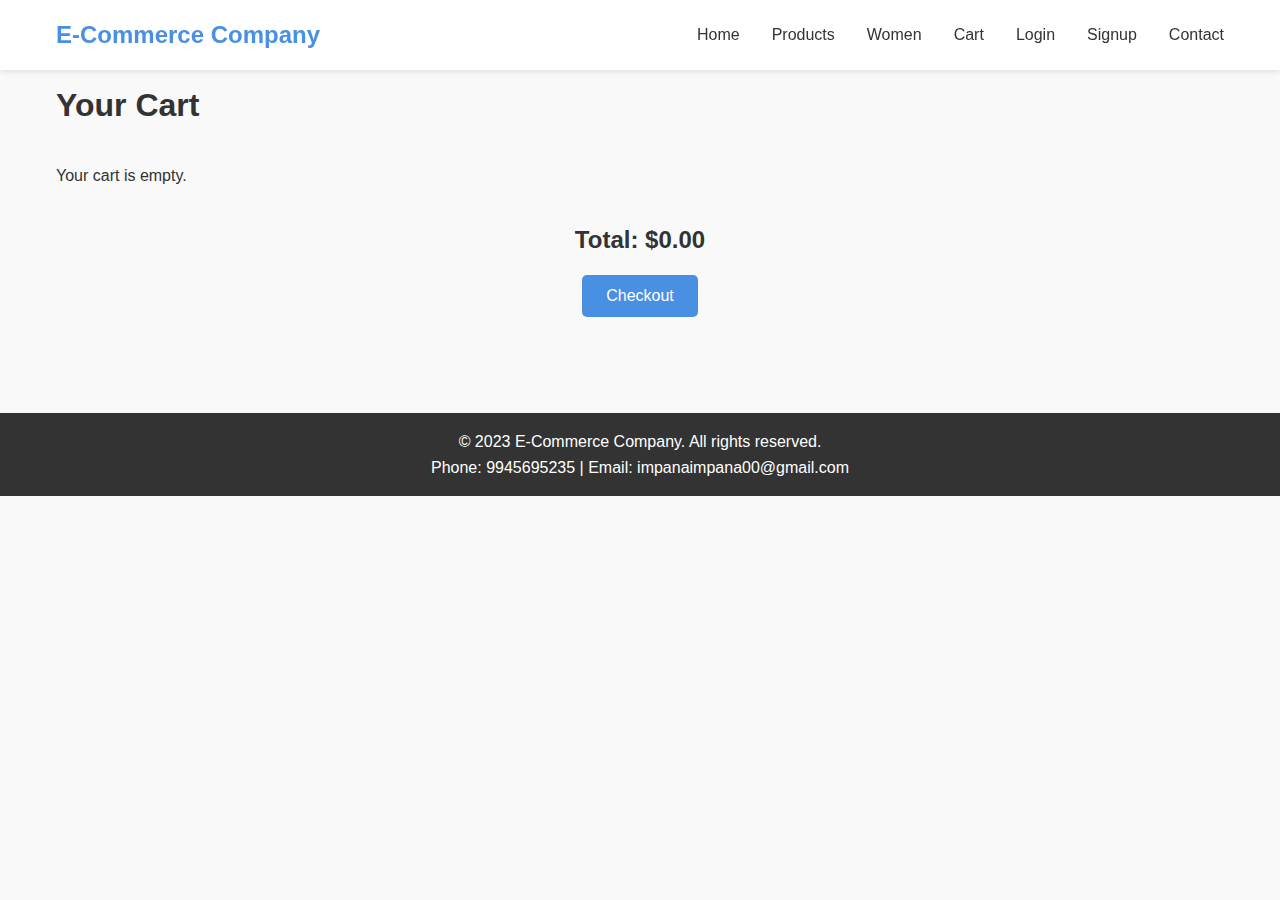
<file: cart.html>
<!DOCTYPE html>
<html lang="en">
<head>
<!-- Google tag (gtag.js) -->
<script async src="https://www.googletagmanager.com/gtag/js?id=G-MEW3N6HREJ"></script>
<script>
  window.dataLayer = window.dataLayer || [];
  function gtag(){dataLayer.push(arguments);}
  gtag('js', new Date());

  gtag('config', 'G-MEW3N6HREJ');
</script>
    <!-- Google Tag Manager -->
<script>(function(w,d,s,l,i){w[l]=w[l]||[];w[l].push({'gtm.start':
new Date().getTime(),event:'gtm.js'});var f=d.getElementsByTagName(s)[0],
j=d.createElement(s),dl=l!='dataLayer'?'&l='+l:'';j.async=true;j.src=
'https://www.googletagmanager.com/gtm.js?id='+i+dl;f.parentNode.insertBefore(j,f);
})(window,document,'script','dataLayer','GTM-5KXJJQNM');</script>
<!-- End Google Tag Manager -->
    <meta charset="UTF-8">
    <meta name="viewport" content="width=device-width, initial-scale=1.0">
    <title>E-Commerce Company - Cart</title>
    <link rel="stylesheet" href="css/styles.css">
    <script src="js/script.js" defer></script>
</head>
<body>
<!-- Google Tag Manager (noscript) -->
<noscript><iframe src="https://www.googletagmanager.com/ns.html?id=GTM-5KXJJQNM"
height="0" width="0" style="display:none;visibility:hidden"></iframe></noscript>
<!-- End Google Tag Manager (noscript) -->
    <header>
        <nav class="navbar">
            <div class="nav-container">
                <div class="logo">
                    <a href="index.html">E-Commerce Company</a>
                </div>
                <ul class="nav-links">
                    <li><a href="index.html">Home</a></li>
                    <li><a href="products.html">Products</a></li>
                    <li><a href="women.html">Women</a></li>
                    <li><a href="cart.html">Cart</a></li>
                    <li><a href="login.html">Login</a></li>
                    <li><a href="signup.html">Signup</a></li>
                    <li><a href="contact.html">Contact</a></li>
                </ul>
                <div class="hamburger">
                    <span></span>
                    <span></span>
                    <span></span>
                </div>
            </div>
        </nav>
    </header>

    <main>
        <section class="cart-section">
            <h1>Your Cart</h1>
            <div id="cart-items">
                <!-- Cart items will be loaded dynamically -->
            </div>
            <div class="cart-total">
                <h2>Total: $<span id="total-price">0.00</span></h2>
                <button class="btn-primary" onclick="checkout()">Checkout</button>
            </div>
        </section>
    </main>

    <footer>
        <p>&copy; 2023 E-Commerce Company. All rights reserved.</p>
        <p>Phone: 9945695235 | Email: impanaimpana00@gmail.com</p>
    </footer>
</body>
</html>
</file>
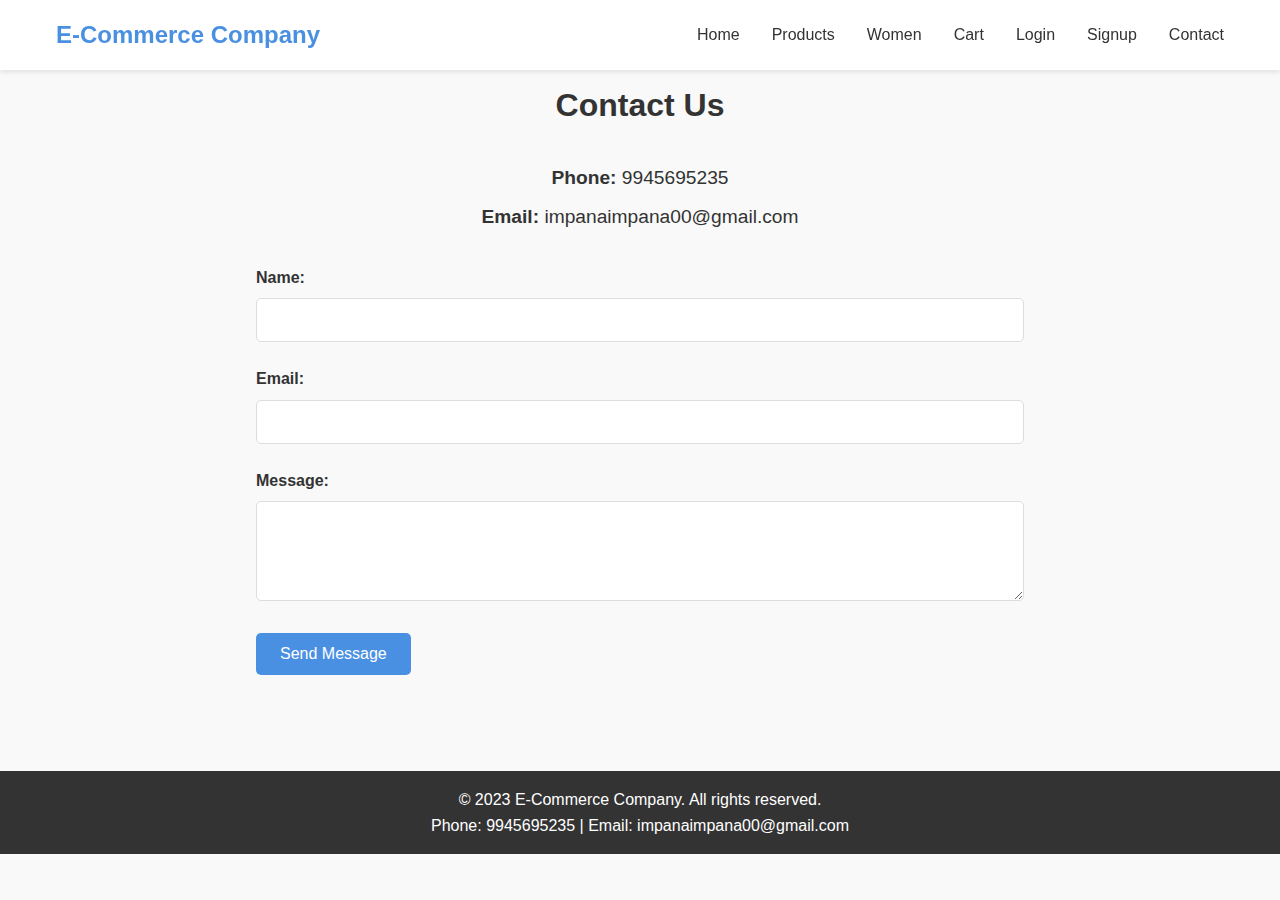
<file: contact.html>
<!DOCTYPE html>
<html lang="en">
<head>
    <!-- Google tag (gtag.js) -->
<script async src="https://www.googletagmanager.com/gtag/js?id=G-MEW3N6HREJ"></script>
<script>
  window.dataLayer = window.dataLayer || [];
  function gtag(){dataLayer.push(arguments);}
  gtag('js', new Date());

  gtag('config', 'G-MEW3N6HREJ');
</script>
   <!-- Google Tag Manager -->
<script>(function(w,d,s,l,i){w[l]=w[l]||[];w[l].push({'gtm.start':
new Date().getTime(),event:'gtm.js'});var f=d.getElementsByTagName(s)[0],
j=d.createElement(s),dl=l!='dataLayer'?'&l='+l:'';j.async=true;j.src=
'https://www.googletagmanager.com/gtm.js?id='+i+dl;f.parentNode.insertBefore(j,f);
})(window,document,'script','dataLayer','GTM-5KXJJQNM');</script>
<!-- End Google Tag Manager -->
    <meta charset="UTF-8">
    <meta name="viewport" content="width=device-width, initial-scale=1.0">
    <title>E-Commerce Company - Contact</title>
    <link rel="stylesheet" href="css/styles.css">
    <script src="js/script.js" defer></script>
</head>
<body>
    <!-- Google Tag Manager (noscript) -->
<noscript><iframe src="https://www.googletagmanager.com/ns.html?id=GTM-5KXJJQNM"
height="0" width="0" style="display:none;visibility:hidden"></iframe></noscript>
<!-- End Google Tag Manager (noscript) -->
    <header>
        <nav class="navbar">
            <div class="nav-container">
                <div class="logo">
                    <a href="index.html">E-Commerce Company</a>
                </div>
                <ul class="nav-links">
                    <li><a href="index.html">Home</a></li>
                    <li><a href="products.html">Products</a></li>
                    <li><a href="women.html">Women</a></li>
                    <li><a href="cart.html">Cart</a></li>
                    <li><a href="login.html">Login</a></li>
                    <li><a href="signup.html">Signup</a></li>
                    <li><a href="contact.html">Contact</a></li>
                </ul>
                <div class="hamburger">
                    <span></span>
                    <span></span>
                    <span></span>
                </div>
            </div>
        </nav>
    </header>

    <main>
        <section class="contact-section">
            <h1>Contact Us</h1>
            <div class="contact-info">
                <p><strong>Phone:</strong> 9945695235</p>
                <p><strong>Email:</strong> impanaimpana00@gmail.com</p>
            </div>
            <form id="contact-form">
                <div class="form-group">
                    <label for="name">Name:</label>
                    <input type="text" id="name" name="name" required>
                </div>
                <div class="form-group">
                    <label for="email">Email:</label>
                    <input type="email" id="email" name="email" required>
                </div>
                <div class="form-group">
                    <label for="message">Message:</label>
                    <textarea id="message" name="message" required></textarea>
                </div>
                <button type="submit" class="btn-primary">Send Message</button>
            </form>
        </section>
    </main>

    <footer>
        <p>&copy; 2023 E-Commerce Company. All rights reserved.</p>
        <p>Phone: 9945695235 | Email: impanaimpana00@gmail.com</p>
    </footer>
</body>
</html>
</file>
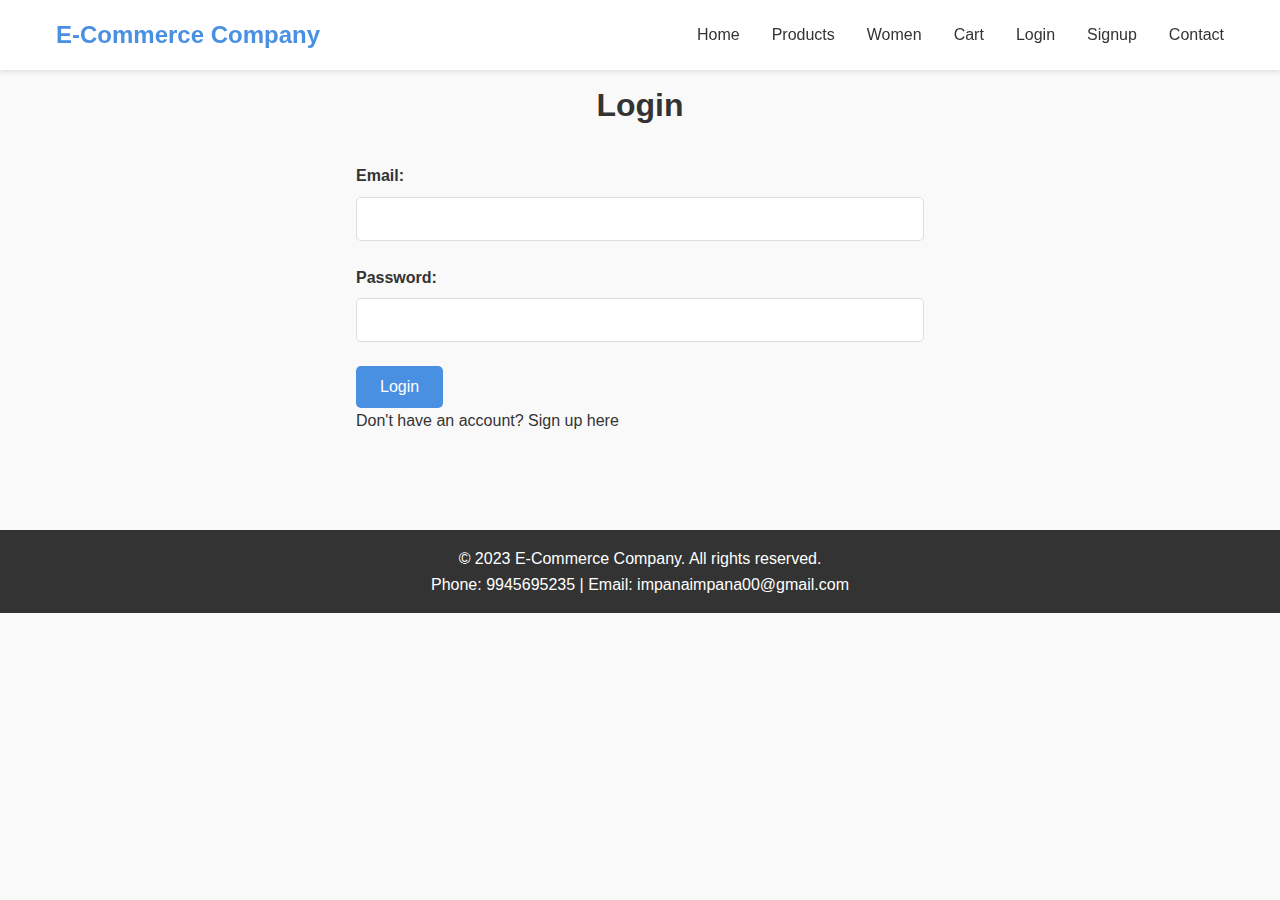
<file: login.html>
<!DOCTYPE html>
<html lang="en">
<head>
    <meta charset="UTF-8">
    <meta name="viewport" content="width=device-width, initial-scale=1.0">
    <title>E-Commerce Company - Login</title>
    <link rel="stylesheet" href="css/styles.css">
    <script src="js/script.js" defer></script>
</head>
<body>
    <header>
        <nav class="navbar">
            <div class="nav-container">
                <div class="logo">
                    <a href="index.html">E-Commerce Company</a>
                </div>
                <ul class="nav-links">
                    <li><a href="index.html">Home</a></li>
                    <li><a href="products.html">Products</a></li>
                    <li><a href="women.html">Women</a></li>
                    <li><a href="cart.html">Cart</a></li>
                    <li><a href="login.html">Login</a></li>
                    <li><a href="signup.html">Signup</a></li>
                    <li><a href="contact.html">Contact</a></li>
                </ul>
                <div class="hamburger">
                    <span></span>
                    <span></span>
                    <span></span>
                </div>
            </div>
        </nav>
    </header>

    <main>
        <section class="form-section">
            <h1>Login</h1>
            <form id="login-form">
                <div class="form-group">
                    <label for="email">Email:</label>
                    <input type="email" id="email" name="email" required>
                </div>
                <div class="form-group">
                    <label for="password">Password:</label>
                    <input type="password" id="password" name="password" required>
                </div>
                <button type="submit" class="btn-primary">Login</button>
            </form>
            <p>Don't have an account? <a href="signup.html">Sign up here</a></p>
        </section>
    </main>

    <footer>
        <p>&copy; 2023 E-Commerce Company. All rights reserved.</p>
        <p>Phone: 9945695235 | Email: impanaimpana00@gmail.com</p>
    </footer>
</body>
</html>
</file>
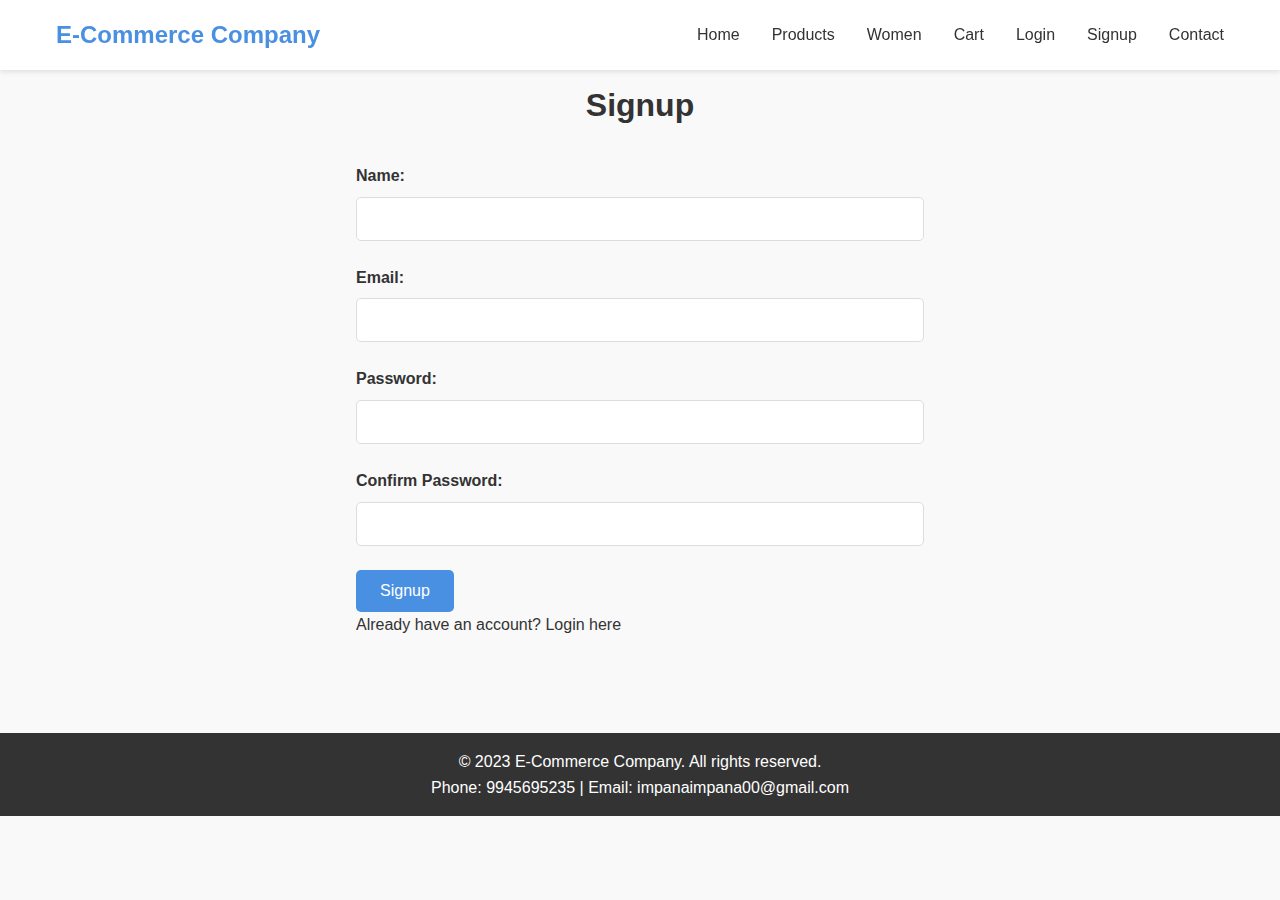
<file: signup.html>
<!DOCTYPE html>
<html lang="en">
<head>
    <!-- Google tag (gtag.js) -->
<script async src="https://www.googletagmanager.com/gtag/js?id=G-MEW3N6HREJ"></script>
<script>
  window.dataLayer = window.dataLayer || [];
  function gtag(){dataLayer.push(arguments);}
  gtag('js', new Date());

  gtag('config', 'G-MEW3N6HREJ');
</script>
    <!-- Google Tag Manager -->
<script>(function(w,d,s,l,i){w[l]=w[l]||[];w[l].push({'gtm.start':
new Date().getTime(),event:'gtm.js'});var f=d.getElementsByTagName(s)[0],
j=d.createElement(s),dl=l!='dataLayer'?'&l='+l:'';j.async=true;j.src=
'https://www.googletagmanager.com/gtm.js?id='+i+dl;f.parentNode.insertBefore(j,f);
})(window,document,'script','dataLayer','GTM-5KXJJQNM');</script>
<!-- End Google Tag Manager -->
    <meta charset="UTF-8">
    <meta name="viewport" content="width=device-width, initial-scale=1.0">
    <title>E-Commerce Company - Signup</title>
    <link rel="stylesheet" href="css/styles.css">
    <script src="js/script.js" defer></script>
</head>
<body>
    <!-- Google Tag Manager (noscript) -->
<noscript><iframe src="https://www.googletagmanager.com/ns.html?id=GTM-5KXJJQNM"
height="0" width="0" style="display:none;visibility:hidden"></iframe></noscript>
<!-- End Google Tag Manager (noscript) -->
    <header>
        <nav class="navbar">
            <div class="nav-container">
                <div class="logo">
                    <a href="index.html">E-Commerce Company</a>
                </div>
                <ul class="nav-links">
                    <li><a href="index.html">Home</a></li>
                    <li><a href="products.html">Products</a></li>
                    <li><a href="women.html">Women</a></li>
                    <li><a href="cart.html">Cart</a></li>
                    <li><a href="login.html">Login</a></li>
                    <li><a href="signup.html">Signup</a></li>
                    <li><a href="contact.html">Contact</a></li>
                </ul>
                <div class="hamburger">
                    <span></span>
                    <span></span>
                    <span></span>
                </div>
            </div>
        </nav>
    </header>

    <main>
        <section class="form-section">
            <h1>Signup</h1>
            <form id="signup-form">
                <div class="form-group">
                    <label for="name">Name:</label>
                    <input type="text" id="name" name="name" required>
                </div>
                <div class="form-group">
                    <label for="email">Email:</label>
                    <input type="email" id="email" name="email" required>
                </div>
                <div class="form-group">
                    <label for="password">Password:</label>
                    <input type="password" id="password" name="password" required>
                </div>
                <div class="form-group">
                    <label for="confirm-password">Confirm Password:</label>
                    <input type="password" id="confirm-password" name="confirm-password" required>
                </div>
                <button type="submit" class="btn-primary">Signup</button>
            </form>
            <p>Already have an account? <a href="login.html">Login here</a></p>
        </section>
    </main>

    <footer>
        <p>&copy; 2023 E-Commerce Company. All rights reserved.</p>
        <p>Phone: 9945695235 | Email: impanaimpana00@gmail.com</p>
    </footer>
</body>
</html>
</file>
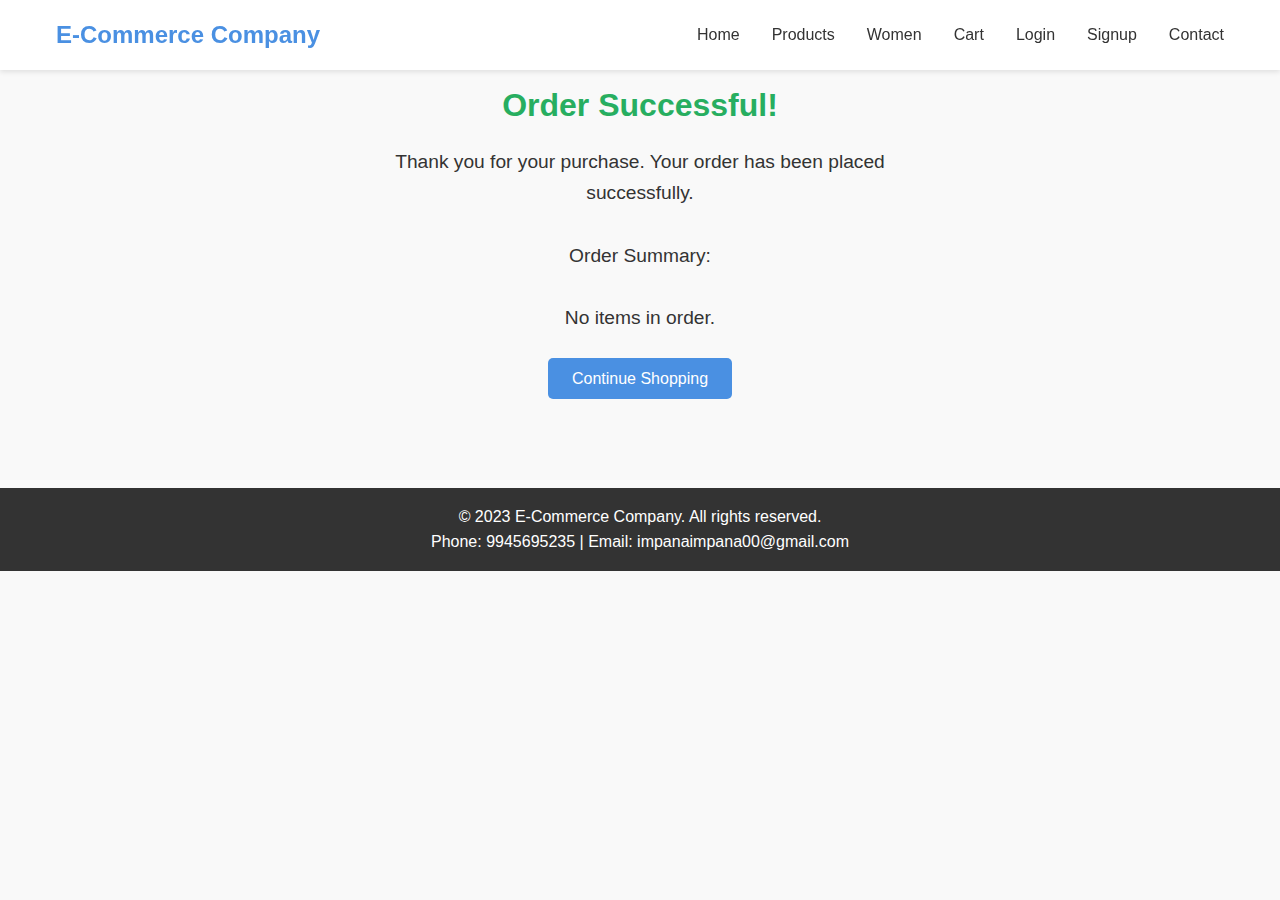
<file: success.html>
<!DOCTYPE html>
<html lang="en">
<head>
    <meta charset="UTF-8">
    <meta name="viewport" content="width=device-width, initial-scale=1.0">
    <title>E-Commerce Company - Order Success</title>
    <link rel="stylesheet" href="css/styles.css">
    <script src="js/script.js" defer></script>
</head>
<body>
    <header>
        <nav class="navbar">
            <div class="nav-container">
                <div class="logo">
                    <a href="index.html">E-Commerce Company</a>
                </div>
                <ul class="nav-links">
                    <li><a href="index.html">Home</a></li>
                    <li><a href="products.html">Products</a></li>
                    <li><a href="women.html">Women</a></li>
                    <li><a href="cart.html">Cart</a></li>
                    <li><a href="login.html">Login</a></li>
                    <li><a href="signup.html">Signup</a></li>
                    <li><a href="contact.html">Contact</a></li>
                </ul>
                <div class="hamburger">
                    <span></span>
                    <span></span>
                    <span></span>
                </div>
            </div>
        </nav>
    </header>

    <main>
        <section class="success-section">
            <h1>Order Successful!</h1>
            <p>Thank you for your purchase. Your order has been placed successfully.</p>
            <p>Order Summary:</p>
            <div id="order-summary">
                <!-- Order summary will be displayed here -->
            </div>
            <a href="index.html" class="btn-primary">Continue Shopping</a>
        </section>
    </main>

    <footer>
        <p>&copy; 2023 E-Commerce Company. All rights reserved.</p>
        <p>Phone: 9945695235 | Email: impanaimpana00@gmail.com</p>
    </footer>

    <script>
        // Display order summary on success page
        document.addEventListener('DOMContentLoaded', () => {
            const orderSummary = document.getElementById('order-summary');
            const cart = getCart();

            if (cart.length > 0) {
                orderSummary.innerHTML = '<ul>';
                cart.forEach(item => {
                    orderSummary.innerHTML += `<li>${item.name} (Size: ${item.size}) - Quantity: ${item.quantity} - $${(item.price * item.quantity).toFixed(2)}</li>`;
                });
                orderSummary.innerHTML += '</ul>';
                orderSummary.innerHTML += `<p><strong>Total: $${getTotalPrice().toFixed(2)}</strong></p>`;

                // Clear cart after successful order
                localStorage.removeItem('cart');
            } else {
                orderSummary.innerHTML = '<p>No items in order.</p>';
            }
        });
    </script>
</body>
</html>
</file>
<file: css/styles.css>
/* Global Styles */
* {
    margin: 0;
    padding: 0;
    box-sizing: border-box;
}

body {
    font-family: 'Arial', sans-serif;
    line-height: 1.6;
    color: #333;
    background-color: #f9f9f9;
}

a {
    text-decoration: none;
    color: inherit;
}

ul {
    list-style: none;
}

img {
    max-width: 100%;
    height: auto;
}

/* Navbar */
.navbar {
    background-color: #fff;
    box-shadow: 0 2px 5px rgba(0, 0, 0, 0.1);
    position: fixed;
    width: 100%;
    top: 0;
    z-index: 1000;
}

.nav-container {
    max-width: 1200px;
    margin: 0 auto;
    display: flex;
    justify-content: space-between;
    align-items: center;
    padding: 1rem;
}

.logo a {
    font-size: 1.5rem;
    font-weight: bold;
    color: #4a90e2;
}

.nav-links {
    display: flex;
    gap: 2rem;
}

.nav-links li a {
    transition: color 0.3s;
}

.nav-links li a:hover {
    color: #4a90e2;
}

.hamburger {
    display: none;
    flex-direction: column;
    cursor: pointer;
}

.hamburger span {
    width: 25px;
    height: 3px;
    background-color: #333;
    margin: 3px 0;
    transition: 0.3s;
}

/* Hero Section */
.hero {
    display: flex;
    align-items: center;
    justify-content: space-between;
    padding: 5rem 1rem 3rem;
    background-color: #fff;
    margin-top: 70px;
}

.hero-content {
    flex: 1;
    max-width: 50%;
}

.hero-content h1 {
    font-size: 2.5rem;
    margin-bottom: 1rem;
    color: #333;
}

.hero-content p {
    font-size: 1.2rem;
    margin-bottom: 2rem;
    color: #666;
}

.hero-image {
    flex: 1;
    text-align: center;
}

.hero-image img {
    max-width: 100%;
    border-radius: 10px;
}

/* Categories */
.categories {
    padding: 3rem 1rem;
    background-color: #f9f9f9;
}

.categories h2 {
    text-align: center;
    margin-bottom: 2rem;
    font-size: 2rem;
    color: #333;
}

.category-grid {
    display: grid;
    grid-template-columns: repeat(auto-fit, minmax(250px, 1fr));
    gap: 2rem;
    max-width: 1200px;
    margin: 0 auto;
}

.category-card {
    background-color: #fff;
    border-radius: 10px;
    overflow: hidden;
    box-shadow: 0 4px 8px rgba(0, 0, 0, 0.1);
    transition: transform 0.3s;
}

.category-card:hover {
    transform: translateY(-5px);
}

.category-card img {
    width: 100%;
    height: 200px;
    object-fit: cover;
}

.category-card h3 {
    padding: 1rem;
    text-align: center;
    font-size: 1.2rem;
}

.category-card .btn-secondary {
    display: block;
    text-align: center;
    padding: 0.5rem;
    background-color: #4a90e2;
    color: #fff;
    border-radius: 0 0 10px 10px;
    transition: background-color 0.3s;
}

.category-card .btn-secondary:hover {
    background-color: #357abd;
}

/* Featured Products */
.featured-products {
    padding: 3rem 1rem;
    background-color: #fff;
}

.featured-products h2 {
    text-align: center;
    margin-bottom: 2rem;
    font-size: 2rem;
    color: #333;
}

/* Product Grid */
.product-grid {
    display: grid;
    grid-template-columns: repeat(auto-fit, minmax(250px, 1fr));
    gap: 2rem;
    max-width: 1200px;
    margin: 0 auto;
}

.product-card {
    background-color: #fff;
    border-radius: 10px;
    overflow: hidden;
    box-shadow: 0 4px 8px rgba(0, 0, 0, 0.1);
    transition: transform 0.3s;
}

.product-card:hover {
    transform: translateY(-5px);
}

.product-card img {
    width: 100%;
    height: 250px;
    object-fit: cover;
}

.product-card h3 {
    padding: 1rem;
    font-size: 1.2rem;
}

.product-card p {
    padding: 0 1rem;
    font-weight: bold;
    color: #4a90e2;
}

.product-card .btn-primary {
    display: block;
    text-align: center;
    padding: 0.75rem;
    background-color: #4a90e2;
    color: #fff;
    border-radius: 0 0 10px 10px;
    transition: background-color 0.3s;
}

.product-card .btn-primary:hover {
    background-color: #357abd;
}

/* Product Detail */
.product-detail {
    display: flex;
    gap: 2rem;
    padding: 5rem 1rem 3rem;
    max-width: 1200px;
    margin: 0 auto;
}

.product-image {
    flex: 1;
}

.product-image img {
    width: 100%;
    border-radius: 10px;
}

.product-info {
    flex: 1;
}

.product-info h1 {
    font-size: 2rem;
    margin-bottom: 1rem;
}

.product-info p {
    font-size: 1.2rem;
    margin-bottom: 1rem;
}

.size-selector {
    margin-bottom: 2rem;
}

.size-selector label {
    display: block;
    margin-bottom: 0.5rem;
    font-weight: bold;
}

.size-selector select {
    padding: 0.5rem;
    border: 1px solid #ddd;
    border-radius: 5px;
    width: 100%;
}

.buttons {
    display: flex;
    gap: 1rem;
}

.btn-primary, .btn-secondary {
    padding: 0.75rem 1.5rem;
    border: none;
    border-radius: 5px;
    cursor: pointer;
    font-size: 1rem;
    transition: background-color 0.3s;
}

.btn-primary {
    background-color: #4a90e2;
    color: #fff;
}

.btn-primary:hover {
    background-color: #357abd;
}

.btn-secondary {
    background-color: #f0f0f0;
    color: #333;
}

.btn-secondary:hover {
    background-color: #e0e0e0;
}

/* Cart */
.cart-section {
    padding: 5rem 1rem 3rem;
    max-width: 1200px;
    margin: 0 auto;
}

.cart-section h1 {
    margin-bottom: 2rem;
}

.cart-item {
    display: flex;
    align-items: center;
    gap: 1rem;
    padding: 1rem;
    background-color: #fff;
    border-radius: 10px;
    box-shadow: 0 2px 5px rgba(0, 0, 0, 0.1);
    margin-bottom: 1rem;
}

.cart-item img {
    width: 80px;
    height: 80px;
    object-fit: cover;
    border-radius: 5px;
}

.cart-item-details {
    flex: 1;
}

.cart-item-details h3 {
    margin-bottom: 0.5rem;
}

.cart-item-details p {
    color: #4a90e2;
    font-weight: bold;
}

.quantity-controls {
    display: flex;
    align-items: center;
    gap: 0.5rem;
}

.quantity-controls button {
    padding: 0.25rem 0.5rem;
    border: 1px solid #ddd;
    background-color: #f9f9f9;
    cursor: pointer;
}

.remove-item {
    background-color: #e74c3c;
    color: #fff;
    border: none;
    padding: 0.5rem;
    border-radius: 5px;
    cursor: pointer;
}

.cart-total {
    text-align: center;
    margin-top: 2rem;
}

.cart-total h2 {
    margin-bottom: 1rem;
}

/* Forms */
.form-section {
    padding: 5rem 1rem 3rem;
    max-width: 600px;
    margin: 0 auto;
}

.form-section h1 {
    text-align: center;
    margin-bottom: 2rem;
}

.form-group {
    margin-bottom: 1.5rem;
}

.form-group label {
    display: block;
    margin-bottom: 0.5rem;
    font-weight: bold;
}

.form-group input,
.form-group select,
.form-group textarea {
    width: 100%;
    padding: 0.75rem;
    border: 1px solid #ddd;
    border-radius: 5px;
    font-size: 1rem;
}

.form-group textarea {
    resize: vertical;
    min-height: 100px;
}

/* Contact */
.contact-section {
    padding: 5rem 1rem 3rem;
    max-width: 800px;
    margin: 0 auto;
}

.contact-section h1 {
    text-align: center;
    margin-bottom: 2rem;
}

.contact-info {
    text-align: center;
    margin-bottom: 2rem;
}

.contact-info p {
    font-size: 1.2rem;
    margin-bottom: 0.5rem;
}

/* Success */
.success-section {
    padding: 5rem 1rem 3rem;
    text-align: center;
    max-width: 600px;
    margin: 0 auto;
}

.success-section h1 {
    margin-bottom: 1rem;
    color: #27ae60;
}

.success-section p {
    margin-bottom: 2rem;
    font-size: 1.2rem;
}

/* Footer */
footer {
    background-color: #333;
    color: #fff;
    text-align: center;
    padding: 1rem;
    margin-top: 3rem;
}

/* Responsive Design */
@media (max-width: 768px) {
    .nav-links {
        display: none;
        flex-direction: column;
        position: absolute;
        top: 100%;
        left: 0;
        width: 100%;
        background-color: #fff;
        box-shadow: 0 2px 5px rgba(0, 0, 0, 0.1);
        padding: 1rem;
    }

    .nav-links.active {
        display: flex;
    }

    .hamburger {
        display: flex;
    }

    .hero {
        flex-direction: column;
        text-align: center;
        padding-top: 3rem;
    }

    .hero-content {
        max-width: 100%;
    }

    .product-detail {
        flex-direction: column;
    }

    .buttons {
        flex-direction: column;
    }

    .cart-item {
        flex-direction: column;
        text-align: center;
    }

    .quantity-controls {
        justify-content: center;
    }
}
</file>
